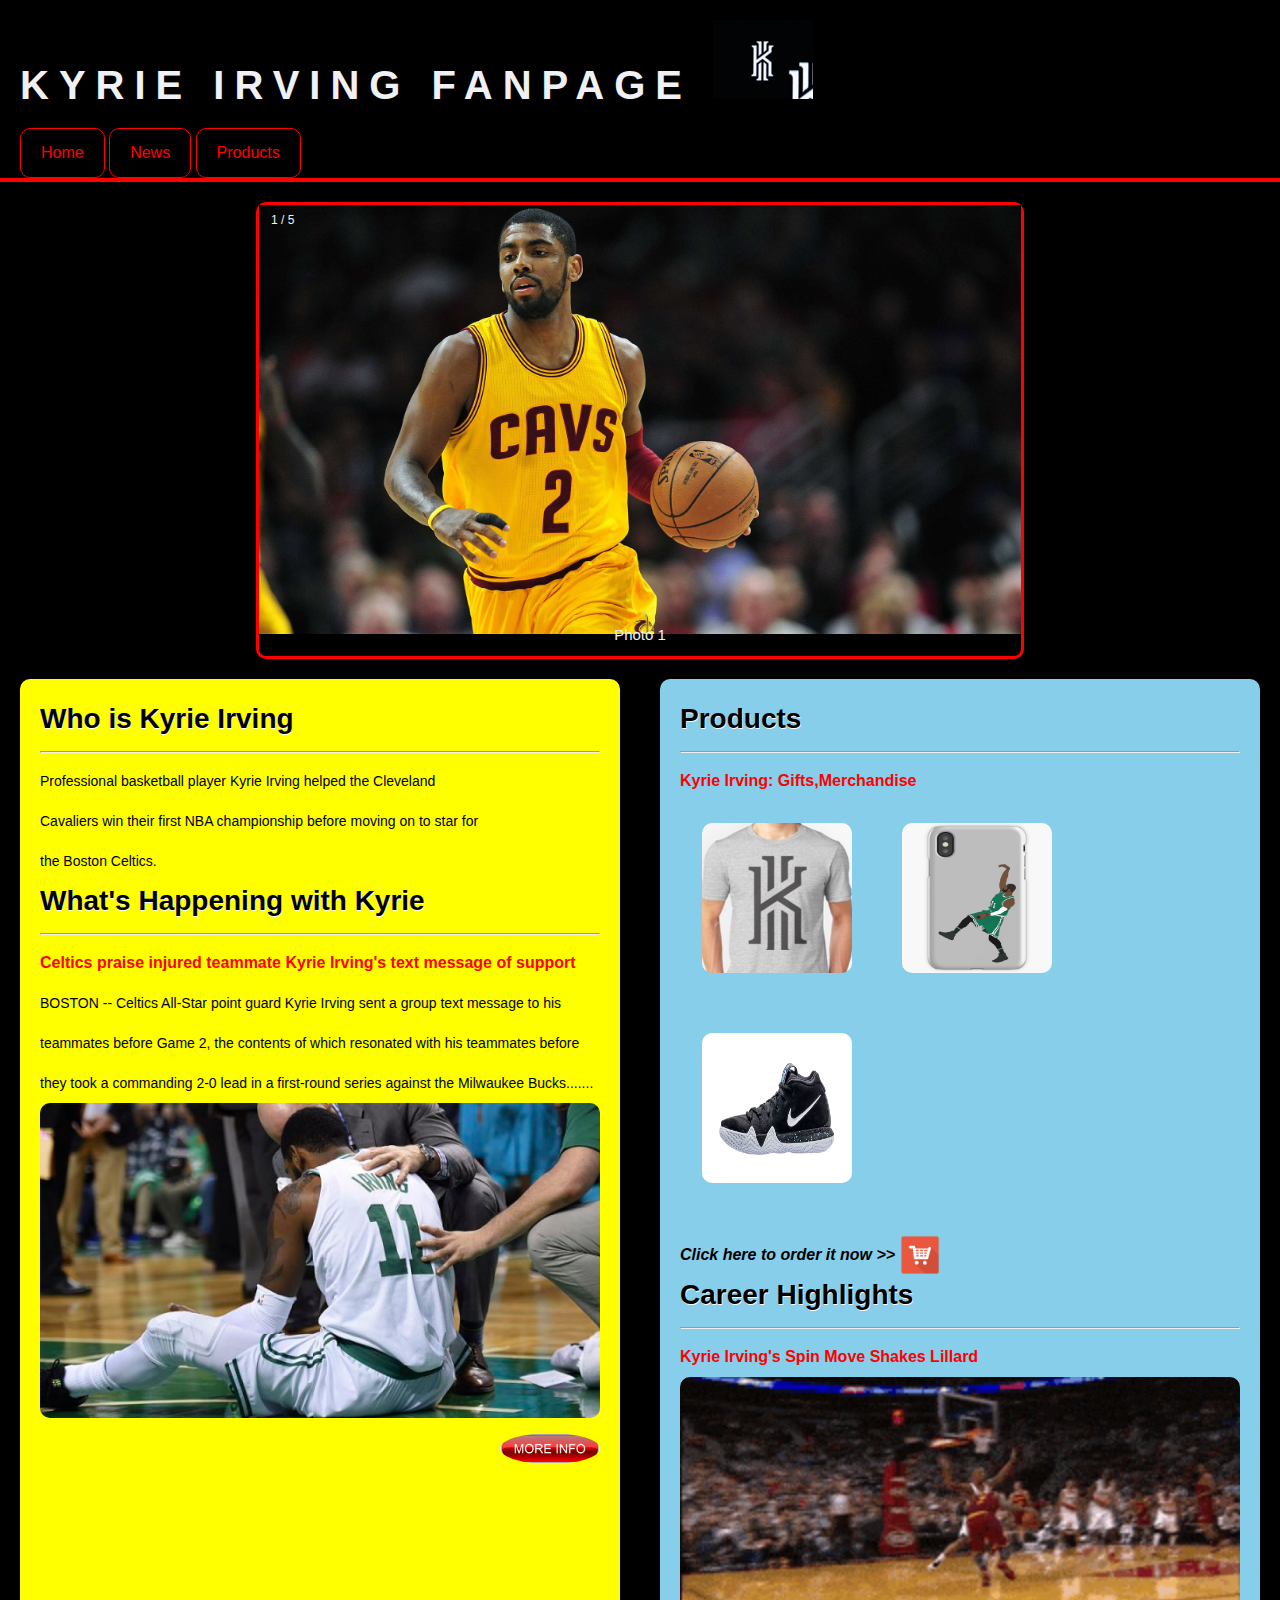
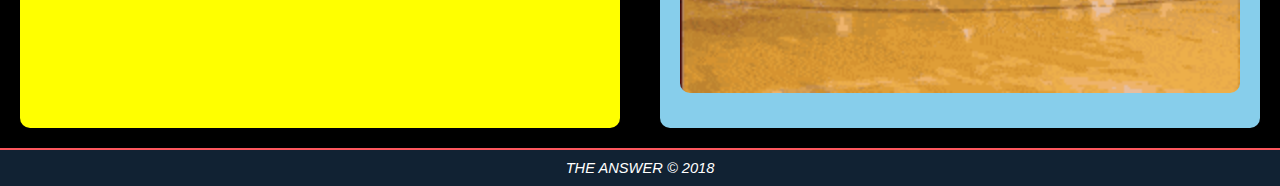
<file: index.html>
<!DOCTYPE html>
<html lang="en">

<head>
    <meta charset="UTF-8">
    <link rel="stylesheet" href="css/index.css" type="text/css">
    <link rel="stylesheet" href="css/NavigationBar.css">
    <title>Kyrie Irving Fanpage</title>
</head>

<body>
    <header>
        <h2>KYRIE IRVING FANPAGE <a href="index.html"><img src="image/kyrie-logo.gif" id="klogo"></a></h2>
    </header>
    <div class="">
        <div>
            <nav class="main_menubar">
                <div>
                    <ul>
                        <li><a href="index.html" id="a1">Home</a>
                        </li>
                        <li><a href="KyrieNews.html">News</a>
                        </li>
                        <li> <a href="KyrieProduct.html">Products</a></li>
                    </ul>
                </div>
            </nav>
        </div>
    </div>


    <div class="slideshow-bg">
        <div class="slideshow-container">

            <div class="mySlides fade">
                <div class="numbertext">1 / 5</div>
                <a href="image/Kyrie1.jpg"><img src="image/Kyrie1.jpg" style="width:100%"></a>
                <div class="text">Photo 1</div>
            </div>

            <div class="mySlides fade">
                <div class="numbertext">2 / 5</div>
                <a href="image/Kyrie2.jpg"><img src="image/Kyrie2.jpg" style="width:100%"></a>
                <div class="text">Photo 2</div>
            </div>

            <div class="mySlides fade">
                <div class="numbertext">3 / 5</div>
                <a href="image/Kyrie3.jpg"><img src="image/Kyrie3.jpg" style="width:100%"></a>
                <div class="text">Photo 3</div>
            </div>

            <div class="mySlides fade">
                <div class="numbertext">4 / 5</div>
                <a href="image/Kyrie4.jpg"><img src="image/Kyrie4.jpg" style="width:100%"></a>
                <div class="text">Photo 4</div>
            </div>

            <div class="mySlides fade">
                <div class="numbertext">5 / 5</div>
                <a href="image/Kyrie5.jpg"><img src="image/Kyrie5.jpg" style="width:100%"></a>
                <div class="text">Photo 5</div>
            </div>

            <br>


        </div>
    </div>



    <div id="c0">
        <div id="c1">
            <div id="c11">
                <h3>Who is Kyrie Irving</h3>
                <hr>
                <strong id="hiddenMessage"> <h4>More info about Kyrie>>></h4>  <a href="KyriePhoto.html"><img src="image/kyrie%20icon.jpg" id="c11image"> </a></strong>
                <p id="p11">Professional basketball player Kyrie Irving helped the Cleveland Cavaliers win their first NBA championship before moving on to star for the Boston Celtics.</p>
            </div>
            <div id="c12">
                <h3>What's Happening with Kyrie</h3>
                <hr>

                <h4>Celtics praise injured teammate Kyrie Irving's text message of support</h4>
                <p id="p12">BOSTON -- Celtics All-Star point guard Kyrie Irving sent a group text message to his teammates before Game 2, the contents of which resonated with his teammates before they took a commanding 2-0 lead in a first-round series against the Milwaukee Bucks.......</p>
                <img src="image/kyrie%20injury.jpg" class="kyrieNewsImg">
                <a href="KyrieNews.html" class="more"><img src="image/more%20info%20button.jpg"  class= "moreImg"></a>
            </div>
        </div>


        <div id="c2">
            <h3>Products</h3>
            <hr>
            <h4>Kyrie Irving: Gifts,Merchandise</h4>
            <div class="productList">
                <a href="https://www.redbubble.com/people/myrepublic/works/22559430-kyrie-irving?grid_pos=2&p=t-shirt&rbs=9ef5586f-7eb1-43af-921e-07517edbc48c&ref=shop_grid&style=mens"><img src="image/kyrie%20Tshirt.jpg" class="product" id="pt1"></a>
                <a href="https://www.redbubble.com/people/rattraptees/works/27924684-kyrie-irving-hold-it?grid_pos=1&p=iphone-case&rbs=f309d38a-2889-4cf1-9c2f-5b62c6491614&ref=shop_grid"><img src="image/kyrie%20case.jpg" class="product" id="pt2"></a>
                <a href="https://www.nike.com.hk/product/fair/zofWSODf.htm"><img src="image/kyrie4ep.jpg" class="product" id="pt3"></a>
            </div>

            <strong id="c2t"> Click here to order it now >></strong>
            <a href="KyrieProducts.html"><img src="image/ordericon.png" id="c2img"></a>

            <div id="c3">
                <h3>Career Highlights</h3>
                <hr>
                <h4>Kyrie Irving's Spin Move Shakes Lillard</h4>
                <a href="https://www.youtube.com/watch?v=ABC0BukoeRQ"><img src="image/kyriefake.gif" class="careerImg"></a>
            </div>
        </div>
    </div>

    <footer>
        The Answer &copy; 2018
    </footer>
</body>
<script>
    //自動幻燈片code
    var autoSlideIndex = 0;
    carousel();

    function carousel() {
        var i;
        var x = document.getElementsByClassName("mySlides");
        //use for loop to show the pictures
        for (i = 0; i < x.length; i++) {
            x[i].style.display = "none";
        }
        //自動幻燈片的index+1;
        autoSlideIndex++;
        //如當前圖片的index大於圖片總數,將圖片重設為第一張
        if (autoSlideIndex > x.length) {
            autoSlideIndex = 1
        }
        x[autoSlideIndex-1].style.display = "block";
        //switch to next picture after 3 seconds
        setTimeout(carousel, 3000);
    }
</script>
</html>
</file>
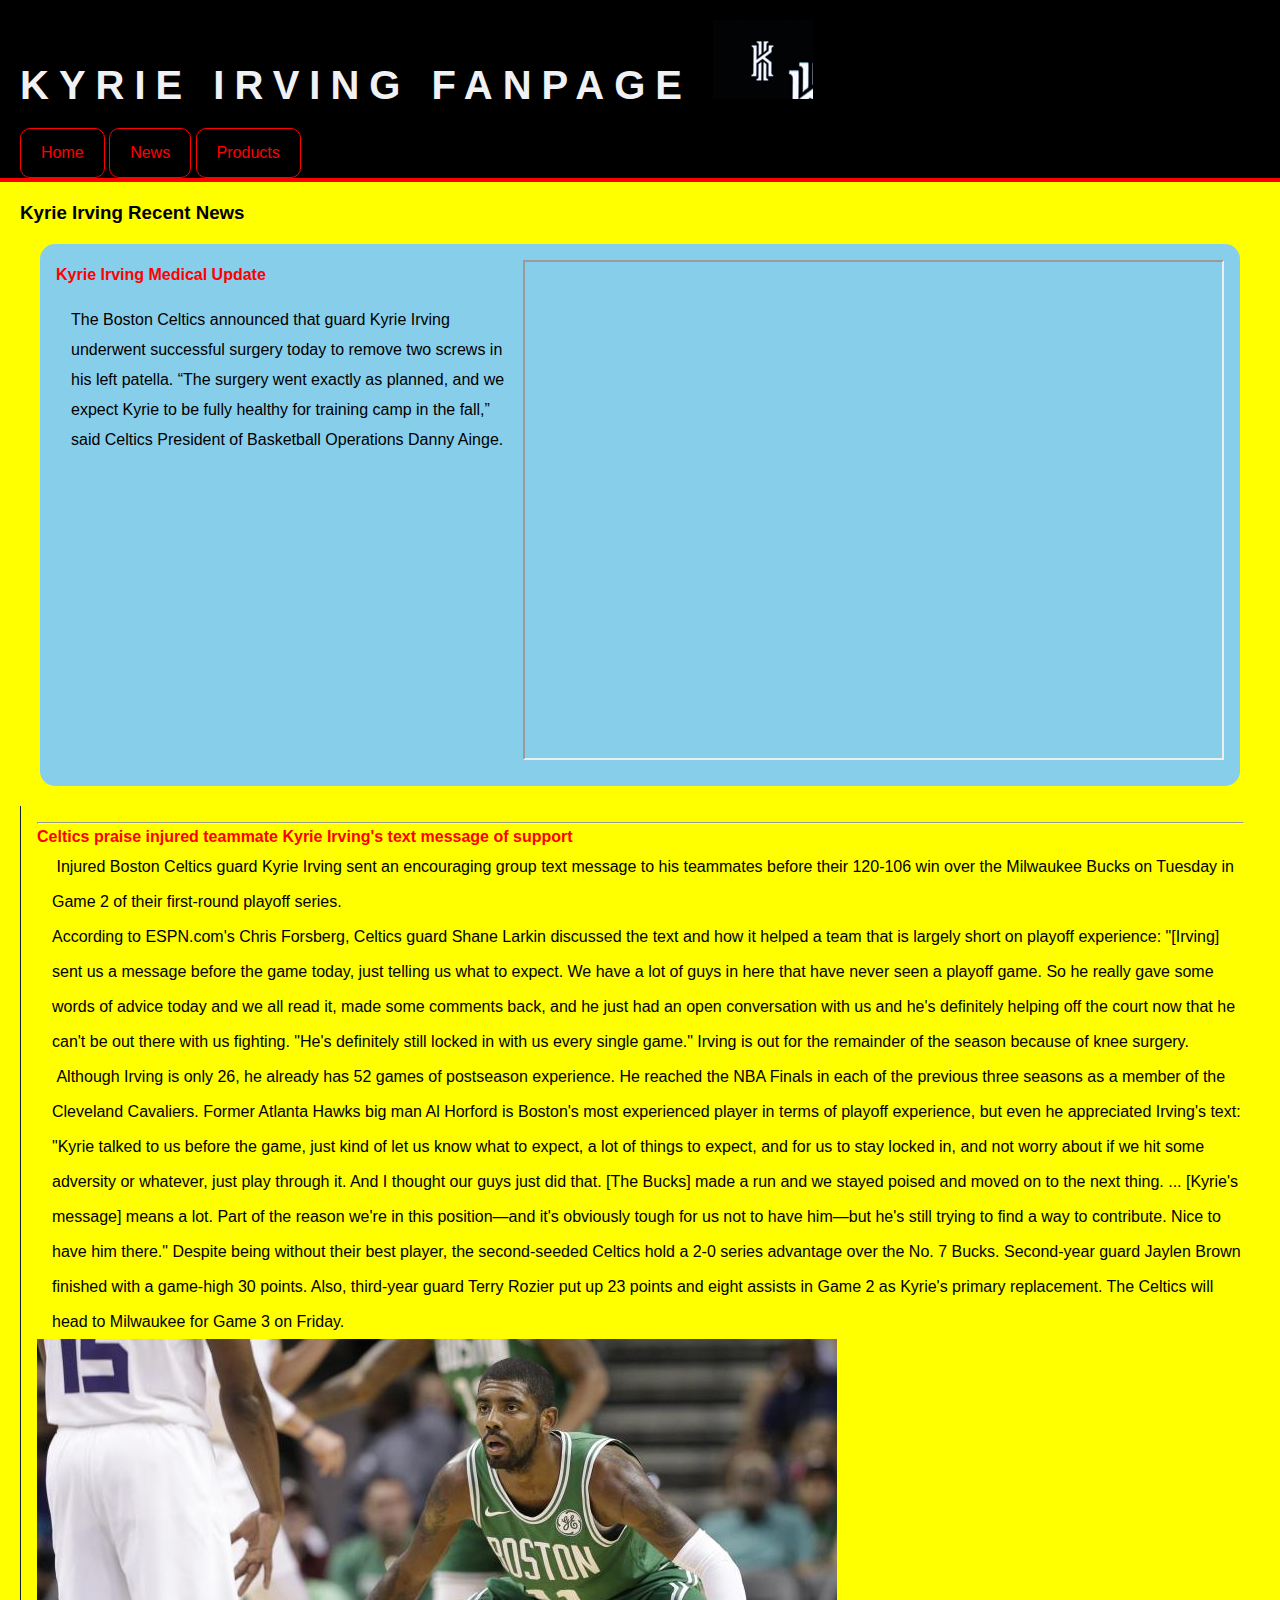
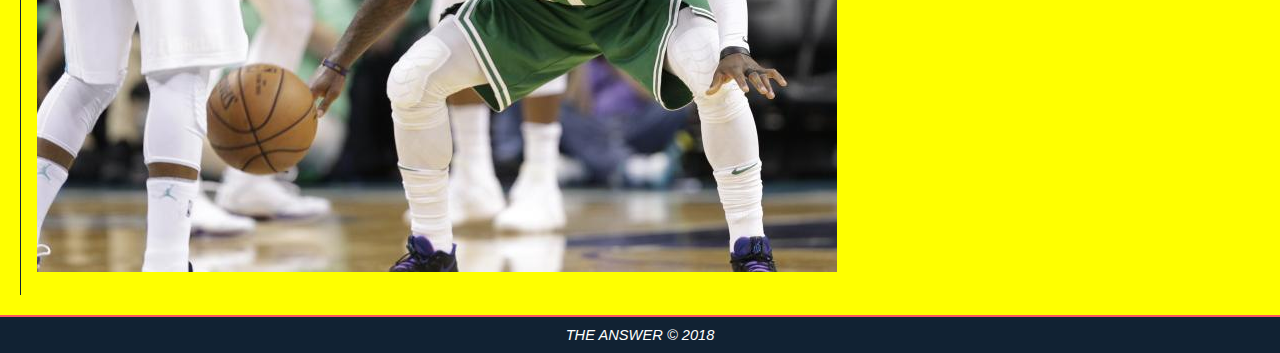
<file: KyrieNews.html>
<!DOCTYPE html>
<html lang="en">

<head>
    <meta charset="UTF-8">
    <link rel="stylesheet" href="css/kyrienews.css">
    <link rel="stylesheet" href="css/NavigationBar.css">
    <title>Kyrie Irving news</title>
</head>

<body>
    <header>
        <h2>KYRIE IRVING FANPAGE <a href="index.html"><img src="image/kyrie-logo.gif" id="klogo"></a></h2>
    </header>
    <div class="container">
        <div>
            <nav class="main_menubar">
                <ul>
                    <li><a href="index.html" id="a1">Home</a>
                    </li>
                    <li><a href="KyrieNews.html">News</a>
                    </li>
                    <li><a href="KyrieProduct.html">Products</a></li>
                </ul>
            </nav>
        </div>
    </div>
    <div class="articale_container">

        <div class="news-container">
            <div>
                <h3 id="newsh3">Kyrie Irving Recent News</h3>
            </div>
            <div id="social">
                <div id="news1">
                    <h4>Kyrie Irving Medical Update</h4>
                    <p>The Boston Celtics announced that guard Kyrie Irving underwent successful surgery today to remove two screws in his left patella. “The surgery went exactly as planned, and we expect Kyrie to be fully healthy for training camp in the fall,” said Celtics President of Basketball Operations Danny Ainge.</p>
                </div>
                <div><iframe width="300" height="500" src="https://www.youtube.com/embed/ZsqKkETe_G4">
                </iframe></div>
                <a id="hiddenYoutube" href="https://www.youtube.com/embed/ZsqKkETe_G4"><img src="image/kyrie-logo.gif"></a>

            </div>

            <article id="newsart">

                <hr>
                <h4 id="newsh4">Celtics praise injured teammate Kyrie Irving's text message of support</h4>
                <p id="newsp">&nbsp;Injured Boston Celtics guard Kyrie Irving sent an encouraging group text message to his teammates before their 120-106 win over the Milwaukee Bucks on Tuesday in Game 2 of their first-round playoff series.</p> 
                <p id="newsp">According to ESPN.com's Chris Forsberg, Celtics guard Shane Larkin discussed the text and how it helped a team that is largely short on playoff experience: "[Irving] sent us a message before the game today, just telling us what to expect. We have a lot of guys in here that have never seen a playoff game. So he really gave some words of advice today and we all read it, made some comments back, and he just had an open conversation with us and he's definitely helping off the court now that he can't be out there with us fighting. "He's definitely still locked in with us every single game." Irving is out for the remainder of the season because of knee surgery. </p>
                <p id="newsp">&nbsp;Although Irving is only 26, he already has 52 games of postseason experience. He reached the NBA Finals in each of the previous three seasons as a member of the Cleveland Cavaliers. Former Atlanta Hawks big man Al Horford is Boston's most experienced player in terms of playoff experience, but even he appreciated Irving's text: "Kyrie talked to us before the game, just kind of let us know what to expect, a lot of things to expect, and for us to stay locked in, and not worry about if we hit some adversity or whatever, just play through it. And I thought our guys just did that. [The Bucks] made a run and we stayed poised and moved on to the next thing. ... [Kyrie's message] means a lot. Part of the reason we're in this position—and it's obviously tough for us not to have him—but he's still trying to find a way to contribute. Nice to have him there." Despite being without their best player, the second-seeded Celtics hold a 2-0 series advantage over the No. 7 Bucks. Second-year guard Jaylen Brown finished with a game-high 30 points. Also, third-year guard Terry Rozier put up 23 points and eight assists in Game 2 as Kyrie's primary replacement. The Celtics will head to Milwaukee for Game 3 on Friday.</p>
                <div class="newsImg"><img src="image/kyrie%20low.jpg" id="newsImg"></div>
            </article>
        </div>


    </div>





</body>
<footer>
    The Answer &copy; 2018
</footer>

</html>
</file>
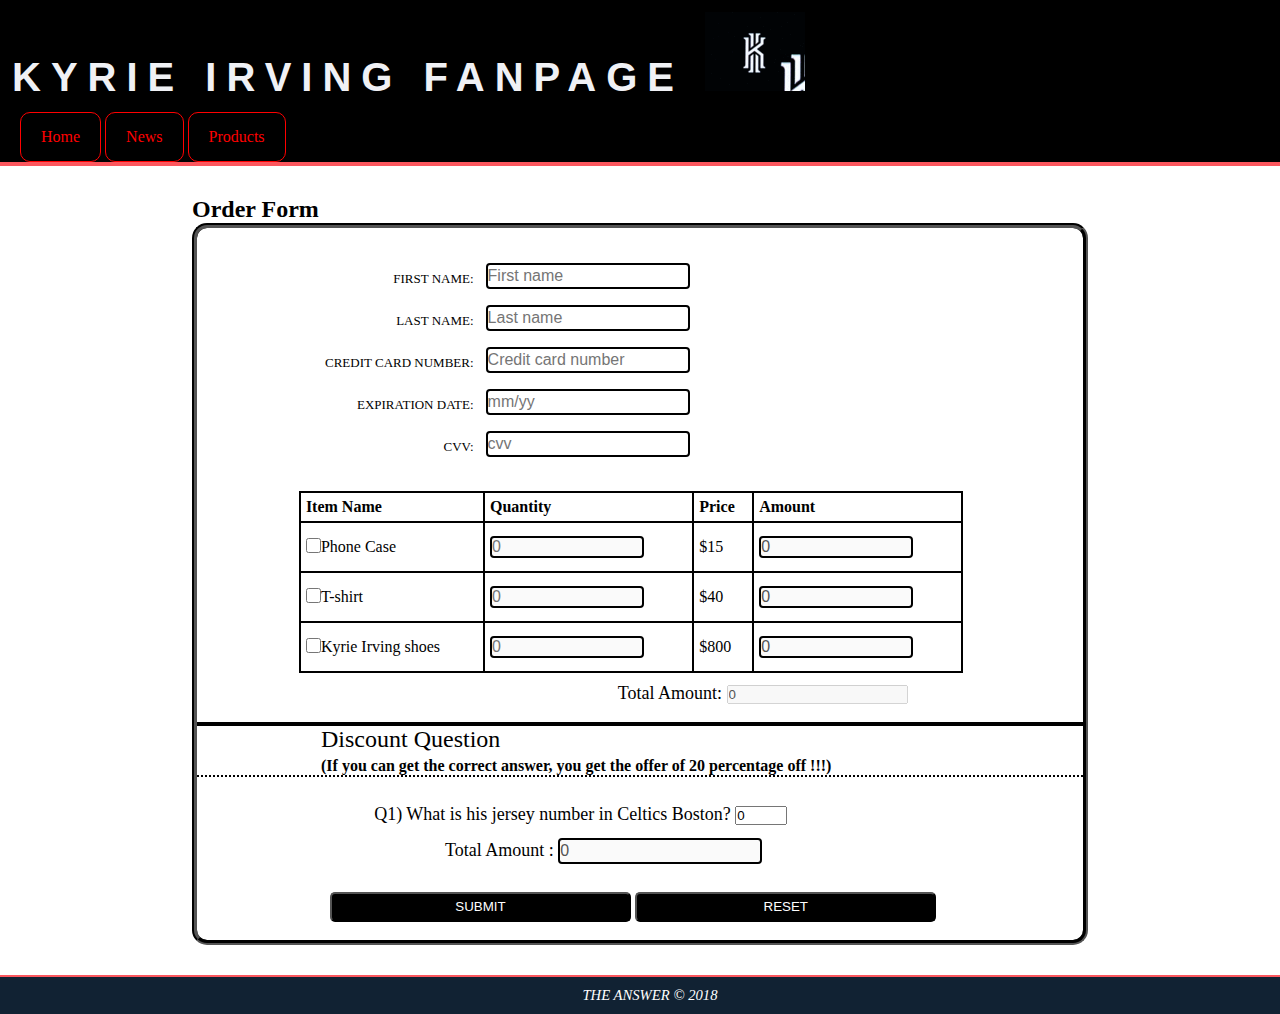
<file: KyrieProduct.html>
<!DOCTYPE html>
<html lang="en">

<head>
  <link rel="stylesheet" href="css/form_style.css">
  <meta charset="UTF-8">
  <title>form</title>
  <script type="text/javascript">
    function startform() {
      document.getElementById("qua1").disabled = true;
      document.getElementById("qua2").disabled = true;
      document.getElementById("qua3").disabled = true;

      document.order_form.item1Amount.disabled = true;
      document.order_form.item2Amount.disabled = true;
      document.order_form.item3Amount.disabled = true;
      document.order_form.total_amount.disabled = true;
      document.order_form.discount_Total.disabled = true;

    }

    function TriggerItem() {

      if (document.getElementById("item1").checked) {
        document.getElementById("qua1").disabled = false;
      } else {
        document.getElementById("qua1").value = "0";
        document.order_form.item1Amount.value = "0";
        document.getElementById("qua1").disabled = true;
        order_price();
      }

      if (document.getElementById("item2").checked) {
        document.getElementById("qua2").disabled = false;
      } else {
        document.getElementById("qua2").value = "0";
        document.order_form.item2Amount.value = "0";
        document.getElementById("qua2").disabled = true;
        order_price();
      }

      if (document.getElementById("item3").checked) {
        document.getElementById("qua3").disabled = false;
      } else {
        document.getElementById("qua3").value = "0";
        document.order_form.item3Amount.value = "0";
        document.getElementById("qua3").disabled = true;
        order_price();
      }

    };

    function order_price() {
      var amountOne = parseFloat(document.getElementById("qua1").value) * 15;
      document.order_form.item1Amount.value = amountOne;

      var amountTwo = parseFloat(document.getElementById("qua2").value) * 40;
      document.order_form.item2Amount.value = amountTwo;

      var amountThree = parseFloat(document.getElementById("qua3").value) * 800;
      document.order_form.item3Amount.value = amountThree;

      document.order_form.total_amount.value = amountOne + amountTwo + amountThree;

      disQ();
//      Buymsg();
    };

    function disQ() {
      var dis_totalAmount = document.order_form.total_amount.value;
      var jerseyAns = document.order_form.jerseyNum.value;
      if (jerseyAns == "11") {
        dis_totalAmount = dis_totalAmount * 0.8;
      }
      document.order_form.discount_Total.value = dis_totalAmount;

    };

//    function Buymsg() {
//      window.alert = ("Congrats");
//    };
  </script>

</head>

<body onload="startform();">
  <div id="top_header">
    <h2>KYRIE IRVING FANPAGE <a href="index.html"><img src="image/kyrie-logo.gif" id="klogo"></a></h2>
  </div>

  <nav class="main_menubar">
    <div>
      <ul>
        <li><a href="index.html" id="a1">Home</a>
        </li>
        <li><a href="KyrieNews.html">News</a>
        </li>
        <li><a href="KyrieProduct.html">Products</a></li>
      </ul>
    </div>
  </nav>

  <div class="order_form_container">
    <form onsubmit="window.alert('Thank you for order');" name="order_form" action="index.html" >

      <header class="form_header">

        <h2><strong>Order Form</strong></h2></header>

      <fieldset>


        <div class="form_textbox_container">
          <div class="top-spacing">
            <div class="form_textbox">
              <label for="fname">First Name:</label>
              <input type="text" name="fname" placeholder="First name" pattern="^[A-Za-z]{1,}$">
            </div>
          </div>


          <div class="form_textbox">
            <label for="">Last Name:</label>
            <input type="text" name="lname" placeholder="Last name" pattern="^[A-Za-z]{1,}$">
          </div>

          <div class="form_textbox">
            <label for="">Credit Card Number:</label>
            <input type="text" name="cardNum" placeholder="Credit card number" pattern="^[0-9]{16}$">
          </div>

          <div class="form_textbox">
            <label for="">Expiration Date:</label>
            <input type="text" name="expired_date" placeholder="mm/yy" pattern="^[0-9]{1,2}/[0-9]{1,2}$" required>
          </div>

          <div class="form_textbox">
            <label for="">CVV:</label>
            <input type="text" name="cvv" placeholder="cvv" pattern="^[0-9]{3}$">
          </div>
        </div>

        <div class="table_container">
          <table class="buylist">

            <tr>
              <th>Item Name </th>
              <th>Quantity</th>
              <th>Price</th>
              <th>Amount</th>
            </tr>

            <tr>
              <td>
                <input type="checkbox" id="item1" onclick="TriggerItem();">Phone Case </td>
              <td>
                <input type="text" id="qua1" placeholder="0" pattern="^[0-9]{1,100}$" onchange="order_price();" required>
              </td>
              <td>$15</td>
              <td>
                <input type="text" placeholder="0" name="item1Amount" value="0">
              </td>
            </tr>

            <tr>
              <td>
                <input type="checkbox" id="item2" onclick="TriggerItem();">T-shirt </td>
              <td>
                <input type="text" id="qua2" placeholder="0" pattern="^[0-9]{1,100}$" onchange="order_price();" required>
              </td>
              <td>$40</td>
              <td>
                <input type="text" placeholder="0" name="item2Amount" value="0">
              </td>
            </tr>

            <tr>
              <td>
                <input type="checkbox" id="item3" onclick="TriggerItem();">Kyrie Irving shoes </td>
              <td>
                <input type="text" id="qua3" placeholder="0" pattern="^[0-9]{1,100}$" onchange="order_price();" required>
              </td>
              <td>$800</td>
              <td>
                <input type="text" placeholder="0" name="item3Amount" value="0">
              </td>
            </tr>


          </table>
          <div class="showtotal_box">
            Total Amount:
            <input type="<text></text>" name="total_amount" onchange="order_price();" value="0">
          </div>
        </div>

        <div class="last_part_form">




          <div class="TopicName">
            Discount Question
          </div>

          <div class="desc">
            (If you can get the correct answer, you get the offer of 20 percentage off !!!)
          </div>

          <div class="Q1">
            Q1) What is his jersey number in Celtics Boston?
            <input type="number" name="jerseyNum" value="0" min="0" max="99" onchange="disQ();">
          </div>

          <div class="Final_total_box">
            Total Amount :
            <input type="text" name="discount_Total" value="0">
          </div>
          <div class="space">
            <h2></h2>
          </div>
        </div>
       
        <div class="btn">
          <input type="submit" value="Submit" id="theSubmit">
          <input type="reset" value="Reset">
        </div>
         <br>
      </fieldset>

    </form>
  </div>

</body>
<footer>
  The Answer &copy; 2018
</footer>

</html>
</file>
<file: css/index.css>
.slideshow-container {
    max-width: 60%;
    height: auto;
    position: relative;
    right: -20%;
    border: 3px solid red;
    border-radius: 10px;
}

.text {
    color: #f2f2f2;
    font-size: 15px;
    padding: 8px 12px;
    position: absolute;
    bottom: 1%;
    width: 100%;
    text-align: center;
}


.numbertext {
    color: #f2f2f2;
    font-size: 12px;
    padding: 8px 12px;
    position: absolute;
    top: 0;
}


.dot {
    cursor: pointer;
    height: 15px;
    width: 15px;
    background-color: #bbb;
    border-radius: 50%;
    display: inline-block;
    transition: background-color 0.6s ease;
}


.dot:hover {
    background-color: red;
}

.fade {
    animation-name: fade;
    animation-duration: 1.5s;
}

@keyframes fade {
    from {
        opacity: .4
    }
    to {
        opacity: 1
    }
}

#c0 {
    display: flex;
    flex-wrap: nowrap;
    line-height: 40px;
    background-color: black;
}

h3 {
    font-size: 28px;
    max-width: 100%;
    height: auto;
    display: inline-block;
    text-shadow: 0.5px 0.5px white;


}

p {

    font-size: 14px;
    max-width: 100%;
    display: inline-block;

}

.kyrieNewsImg {

    position: relative;
    border-radius: 10px;
    height: auto;
    max-width: 1000px;
    width: 100%;
    display: inline-block;
    float: none;

}



.nba {
    position: relative;
    float: right;
    right: -45%;
    border-radius: 100%;
    top: -5em;
}

.careerImg {
    position: relative;
    border-radius: 10px;
    height: auto;
    max-width: 100%;
    width: 100%;
    display: inline-block;
}

#c0 {
    display: flex;
    flex-wrap: nowrap;
    line-height: 40px;
    background-color: black;
}

#c1 {
    background-color: yellow;
    border-radius: 10px;
    padding: 20px;
    margin: 20px;

    width: 50%;

}

#c2 {
    background-color: skyblue;
    border-radius: 10px;
    padding: 20px;
    margin: 20px;
    width: 50%;
    height: 10%;

}

#c3 {
    position: relative;
}

@media screen and (max-width:480px) {

    .slideshow-container {
        max-width: 100%;
        position: relative;
        left: -0.5%
        
    }
    #c11image {
        display: block;
        position: relative;
    }
    #pt1,
    #pt2,
    #p11,
    #p12,
    #c2t {
        display: none;
    }
    #c2img {
        position: relative;
        right: -90%;
        top: -60px;
    }

}

@media only screen and (min-width: 480px) {
    #hiddenMessage {
        display: none;
    }
}


@media only screen and (max-width: 700px) {
    #c0 {

        flex-wrap: wrap;
        line-height: 40px;
        background-color: black;
    }
    #c1 {
        width: 100%;


    }
    #c2 {
        width: 100%;

    }
    #p11 {
        max-width: 1500px;
        width: 100%;
    }

    #c11image:hover {
        transform: scale(1.5);
    }

}

.product {
    max-width: 1000px;
    width: 150px;
    height: 150px;
    border-radius: 10px;
    transition: all 0.5s ease-in-out;
    margin: 4%;
}

.product:hover {
    opacity: 0.95;
    top: 0;
    left: 0;
    transition: opacity .45s ease-in-out;
    transform: scale(1.3);


}

hr {
    display: block;
    margin-top: 0.5em;
    margin-bottom: 0.5em;
    border-style: inset;
    border-width: 1px;

}


.moreImg {
    width: 100px;
    height: auto;
    border-radius: 50%;
    float: right;

}

#p11 {
    float: left;
    max-width: 1000px;
    width: 80%;

}

#c11image {
    width: 75px;
    height: 75px;
    border-radius: 10px;
    -webkit-transition: all 0.5s ease-in-out;
}

#c2img {
    width: 40px;
    height: auto;
    position: relative;
    bottom: -15px;
    display: inline-block;
}

#c2t {
    font-style: italic;
}


#pt1 #pt2 {
    margin-right: 10px;
}

.productList {
    max-width: 1000px;
    width: 100%;
}

.slideshow-bg {
    background-color: black;
    padding-top: 20px;
    border-top: 4px solid red;
    
}
</file>
<file: css/NavigationBar.css>
* {
    padding: 0;
    margin: 0;
    box-sizing: border-box;
    text-decoration: none;

}


body {
    font-family: Verdana,
    sans-serif;
    margin: 0;
    background: #ddd;
}

h2 {
    padding: 20px;
    color: #f0f1f5;
    font-family: sans-serif;
    text-align: left;
    font-size: 30pt;
    letter-spacing: 10px;
    background-color: black;

}

h4 {
    color: red;
    position: relative;
    display: inline-block;
}

footer {
    border-top: 2px solid #fc575e;
    position: absolute;
    padding: 10px;
    width: 100%;
    text-align: center;
    background: #112233;
    color: #fff;
    font-style: italic;
    font-size: 11pt;
    text-transform: uppercase;
}


.container {
    position: relative;
    width: 100%;
    margin: auto;
    background: #fff;
    box-sizing: border-box;


}

.main_menubar {
    width: 100%;
    padding-left: 20px;
    background: black;
    
}

.main_menubar ul {
    padding: 0;
    background: black;
    overflow: hidden;


}


.main_menubar ul li {
    list-style: none;
    display: inline-block;  /*將li的內容並排,並可設置width,height*/
    border: 0.5px solid red;
    border-radius: 10px;    
}

.main_menubar ul li a {
    display: block;
    padding: 15px 20px;
    color: red;
    
}

.main_menubar ul li a:hover {
    background: red;
    color: white;
    border-radius: 10px;

}

@media (max-width: 600px) {
    .container {
        width: 100%;
    }

    .main_menubar {
        width: 100%;
        padding-left: 0px;
        background: black;
    }
    .main_menubar ul li {
        display: block;  /*將li的內容以區塊顯示(會換行),可設置width,height*/
        text-align: center;
    }

    h2 {
        padding: 20px;
        color: #f0f1f5;
        font-family: sans-serif;
        text-align: center;
        font-size: 30pt;
        letter-spacing: 10px;
        background-color: black;
        font-size: 25px;
    }
    h2 img {
        width: 50px;
        height: 50px;
    }
}
</file>
<file: css/kyrienews.css>
* {
    padding: 0;
    margin: 0;
    box-sizing: border-box;
    font-family: sans-serif;
}

body {
    height: 100%;
    background: #ddd;


}

h2 {
    padding: 45px;
    background-color: black;
    color: #f0f1f5;
    text-align: left;
    font-size: 30pt;
    letter-spacing: 10px;
}

.news-container {
    width: 100%;
    background-color: yellow;
    height: 100%;
    padding: 20px;
    border-top: 4px red solid;

}


#social {
    float: left max-width: 300px;
    width: auto;
    padding: 1em;
    line-height: 30px;
    background-color: skyblue;
    border-radius: 15px;
    margin: 20px;
    /*    height: auto;*/
    display: block;
     overflow:hidden;
    text-overflow:ellipsis;
}

/*

#social ul {
    list-style-type: none;
}

#social ul a {
    text-decoration: none;
}
*/
#news1 p{
    padding: 15px;
}

#newsart {
    border-left: 1px solid #112233;
    padding: 1em;
    line-height: 25px;
    overflow: hidden;
    height: auto;
}


#newsp {
    line-height: 35px;
    margin-left: 15px;
}
#newsp:hover{
    font-size: 25px;
}

@media (max-width: 700px) {
    .news-container {
        height: 450px;
    }
    #newsp {
        display: none;
    }
    #social {
        width: auto;
    }
    .newsImg {
        display: none;
    
    }
    iframe {
    float: left;
        display: none;
    }
    p{
        display: none;
    }

   
    
    
}
@media(min-width: 700px){
    #hiddenYoutube{
        display: none;
    }
}


footer {
    border-top: 2px solid #fc575e;
    position: absolute;
    padding: 10px;
    width: 100%;
    text-align: center;
    background: #112233;
    color: #fff;
    font-style: italic;
    font-size: 11pt;
    text-transform: uppercase;
}

iframe {
    width: 60%;
    
}

#news1 {
    float: left;
    width: 40%;
   
}
</file>
<file: css/form_style.css>
* {
  margin: 0;
  padding: 0;
  font: Arial;
}

.main_menubar {
  width: 100%;
  padding-left: 20px;
  background: black;
}

.main_menubar ul {
  padding: 0;
  background: black;
  overflow: hidden;
  
}

#top_header h2 {
  padding: 12px;
  color: #f0f1f5;
  font-family: sans-serif;
  text-align: left;
  font-size: 30pt;
  letter-spacing: 10px;
  background-color: black;
}

.main_menubar ul li {
  list-style: none;
  display: inline-block;
  border: 0.5px solid red;
  border-radius: 10px;
}

.main_menubar ul li a {
  display: block;
  padding: 15px 20px;
  color: red;
  text-decoration: none;
}

.main_menubar ul li a:hover {
  background: red;
  color: white;
  border-radius: 10px;
}

input[type=text] {
  width: 200px;
  line-height: 22px;
  border: 2px solid black;
  border-radius: 4px;
  margin: 8px auto;
  outline: none;
  transition: .5s;
  display: inline-block;
  font-size: 16px;
}

input[type=text]:focus {
  border-color: dodgerblue;
  box-shadow: 0 0 4px 0 dodgerblue;
}

.form_textbox {
  padding: 0 100px;
  position: relative;
  display: block;
}

table input[type=text] {
  width: 150px;
  line-height: 10px
}

table input[type=checkbox]{
  display: inline-block;
  width: 15px;
  height: 15px;
  float: left;
  border-radius: 3px;
  background-color: #000;
}









.order_form_container {
  background: white;
  position: relative;
  padding: 30px 15%; 
   border-top: 4px solid #fc575e;
}

fieldset {
  border-radius: 15px;
  border-width: 5px;
  border-color: black;
  width: auto;
}

.top-spacing {
  margin-top: 10px;
}

label {
  width: 150px;
  float: left;
  text-align: right;
  padding-right: 12px;
  margin-top: 16px;
  clear: left;
  text-transform: uppercase;
  font-size: 13px;
}

.btn {
  display: block;
  padding-left: 15%
}

input[type=submit],
input[type=reset] {
  background: black;
  color: white;
  border-radius: 5px;
  width: 40%;
  height: 30px;
  text-transform: uppercase;
  cursor: pointer;
  transition: .3s background ease;
  flex-shrink: 0;
}

input[type=submit]:hover,
input[type=reset]:hover {
  background: #3498DB;
}

table,
th,
td {
  border: 2px solid black;
  border-radius: 5px;
  border-collapse: collapse;
}

th,
td {
  padding: 5px 5px;
  text-align: left;
  position: relative;
}

.table_container {
  margin: 1.5%;
  width: 75%;
  position: relative;
  display: grid;
  padding-left: 10%;
}

.buylist {
  position: relative;
  display: table;
}

.form_textbox_container {
  margin: 3%;
}

.form_header h3{
  
  text-align: center;
}

.last_part_form {
  margin-top: 2%;
}



.showtotal_box {
  display: inline;
  font-size: 18px;
  margin-left: 48%;
  padding-top: 1.5%;
}

.TopicName {
  font-size: 24px;
  padding-left: 14%;
  border-top: 4px solid black;
}

.desc {
  padding-left: 14%;
  margin-top: 0.5%;
  font-weight: bold;
  border-bottom: 2px dotted black;
}

.Q1 {
  padding-left: 20%;
  margin-top: 3%;
  font-size: 18px;
}

.Final_total_box {
  padding-top: 5px;
  padding-left: 28%;
  font-size: 18px;
}

.space {
  width: 100%;
  height: 20px;
  display: grid;
}

footer {
  border-top: 2px solid #fc575e;
  position: absolute;
  padding: 10px;
  width: 100%;
  text-align: center;
  background: #112233;
  color: #fff;
  font-style: italic;
  font-size: 11pt;
  text-transform: uppercase;
}


@media only screen and (max-width: 970px) {
  .form_textbox label {
    float: left;
    text-align: left;
    padding-right: 12px;
  }
  .form_textbox {
    padding: 0 10%;
  }
  
  .showtotal_box {
    display: inline;
    font-size: 18px;
    margin-left: 0%;
    padding-top: 1.5%;
  }
  .order_form_container {
    width: 70%;
  }
  table input[type=text] {
    width: 70%;
  }
  th,
  td {
    padding: 1px 4px;
    text-align: center;
  }
  .TopicName {
    font-size: 20px;
    font-weight: bold;
    padding-left: 11%;
  }
  .desc {
    padding-left: 10%;
    margin-top: 0.5%;
    font-size: 14px;
    font-weight: 100;
  }
  .Final_total_box {
    padding-top: 0px;
    padding-left: 20%;
    font-size: 18px;
  }
  .Q1 {
    padding-left: 12%;
    margin-top: 2%;
    font-size: 17px;
  }
  .btn {
    display: block;
    padding-left: 15%
  }
}


@media only screen and (max-width: 654px) {
  .order_form_container {
    background: white;
    position: relative;
    width: auto;
  }
  fieldset {
    width: 100%;
  }
}

@media only screen and (max-width:500px) {
  .order_form_container {
    padding-left: 0px;
    padding-right: -5px;
    width: 100%;
  }
  .table_container {
    margin: 0%;
    width: 95%;
    display: grid;
    padding-left: 2%;
  }
}

@media (max-width: 900px) {
    .container {
        width: 100%;
    }

    .main_menubar {
        width: 100%;
        padding-left: 0px;
        background: black;
    }
    .main_menubar ul li {
        display: block;
        text-align: center;
    }

    #top_header h2 {
        padding: 20px;
        color: #f0f1f5;
        font-family: sans-serif;
        text-align: center;
        font-size: 30pt;
        letter-spacing: 10px;
        background-color: black;
        font-size: 25px;
    }
  
    h2 img {
        width: 50px;
        height: 50px;
    }
}
</file>
